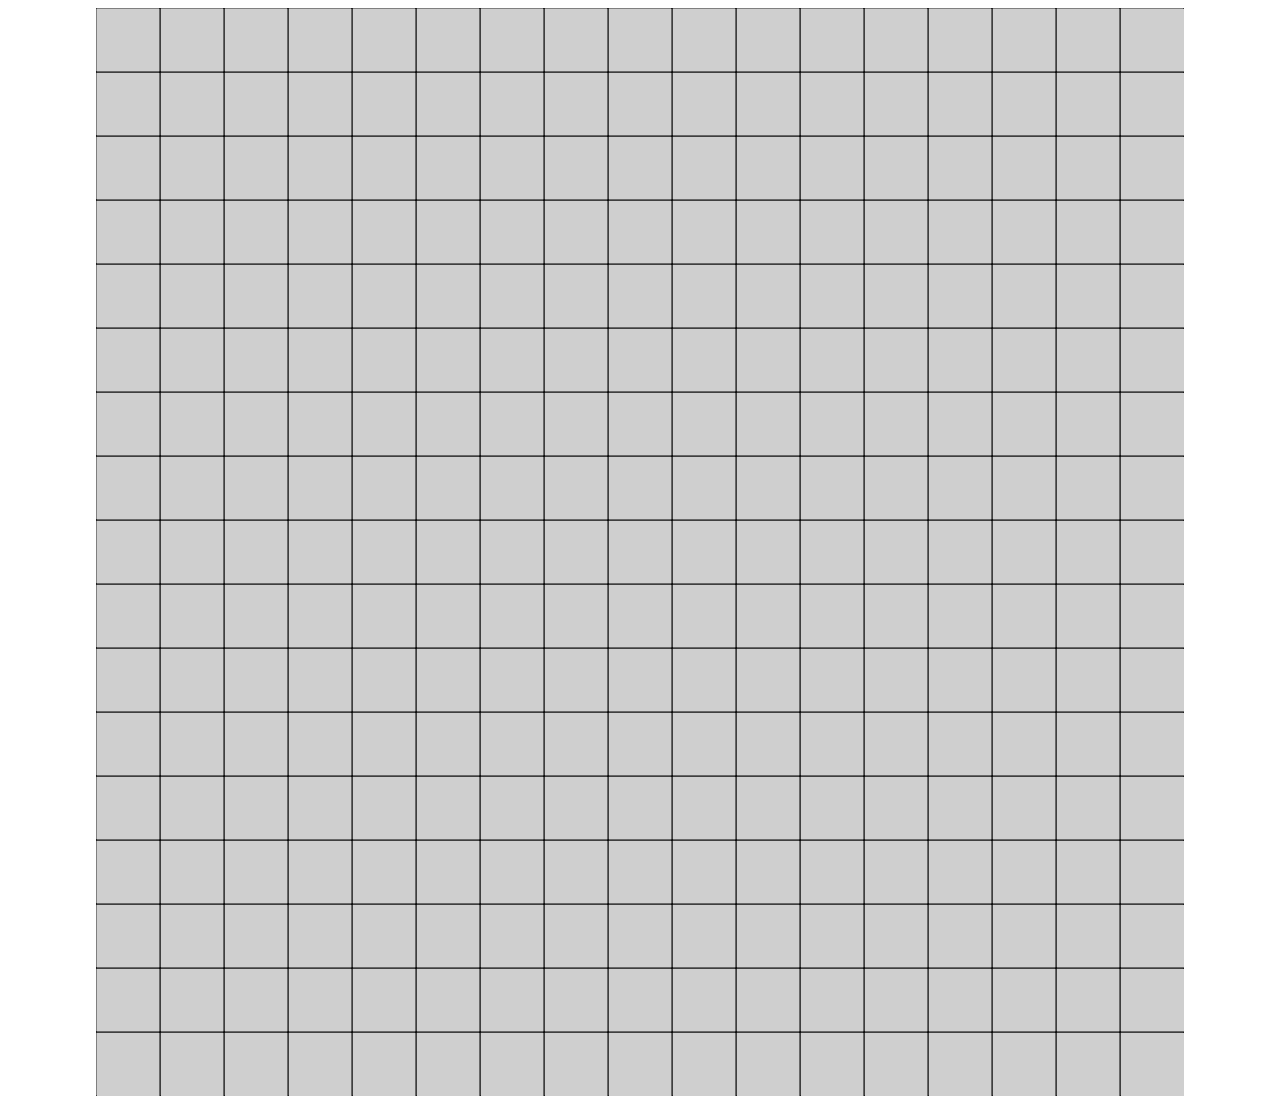
<file: browser minesweeper/index.html>
<!doctype html>
<html lang="en">
	<head>
	<meta charset="UTF-8"/>
	<style>
		#c{display:block;margin:auto;position:relative;}
		</style>
	</head>
	<body>
		<canvas id="c"></canvas>
		<script src="script.js"></script>
	</body>
</html>
</file>
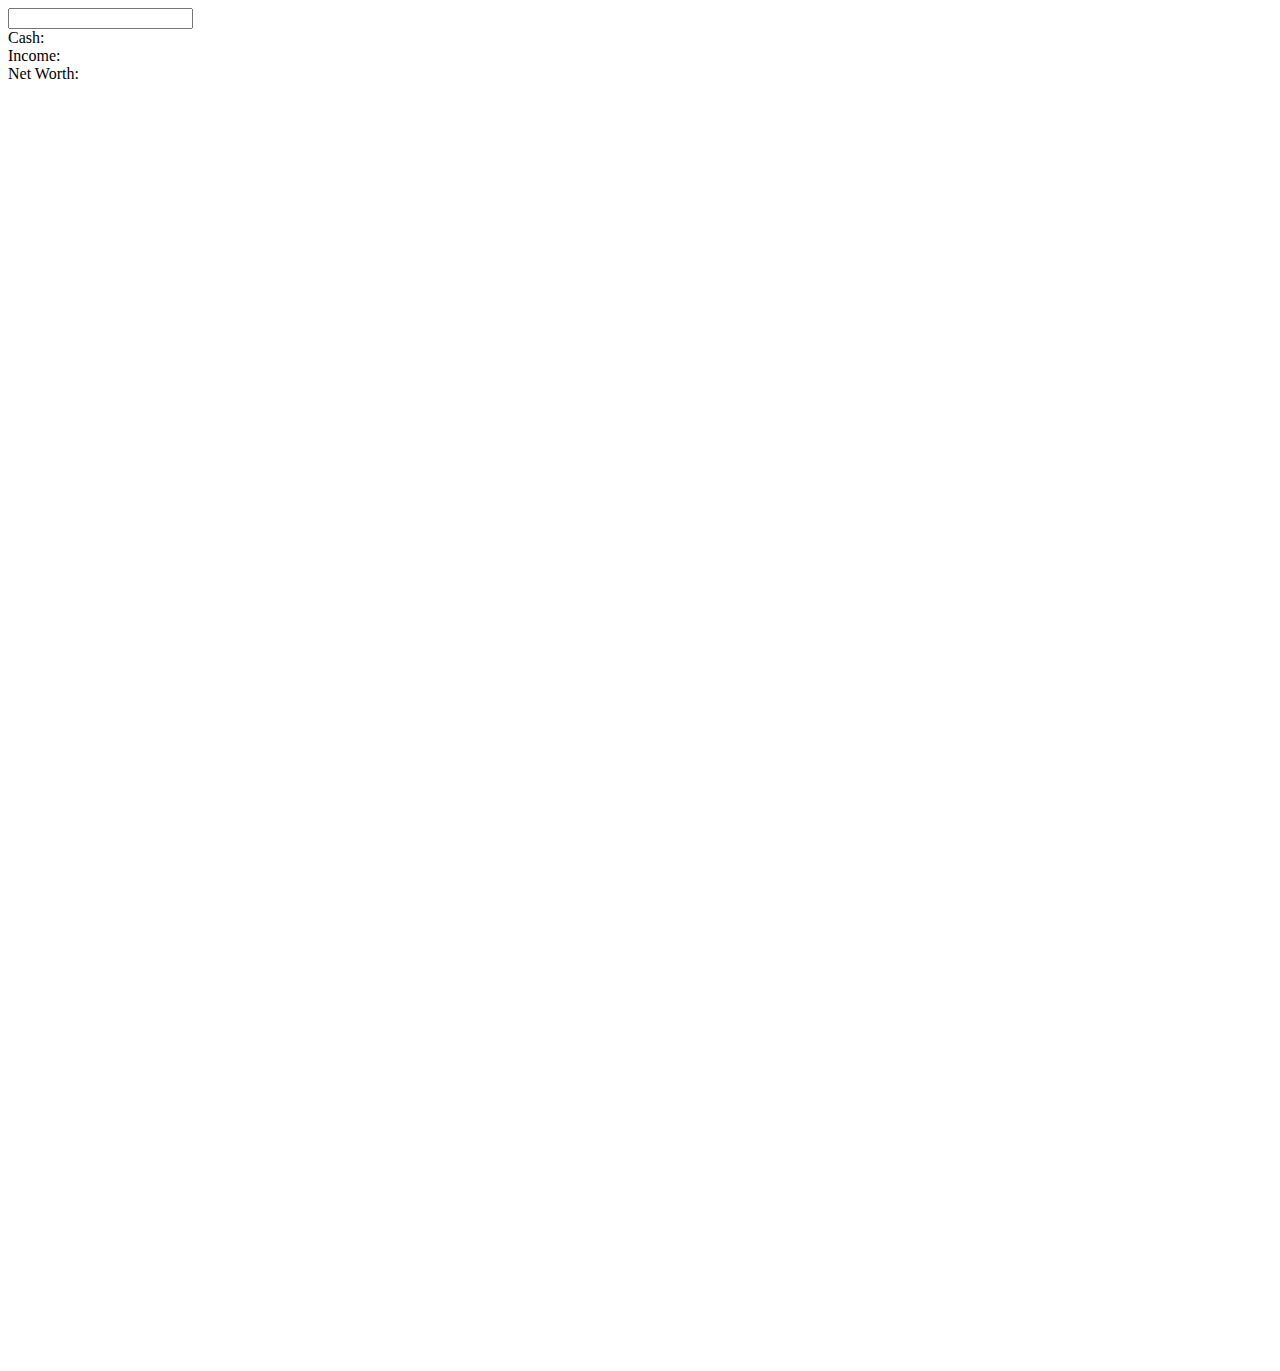
<file: return_on_investment_card_game/index.html>
<!doctype html>
<html>
	<head>
		<script src="https://ajax.googleapis.com/ajax/libs/jquery/3.5.1/jquery.min.js"></script>
		<script src="hard_values.js"></script>
		<script src="complogic.js"></script>
		<script src="functions.js"></script>
		<script src="player.js"></script>
		<script src="assets.js"></script>
		<script src="main.js"></script>
		<link rel="stylesheet" href="main.css">
		<meta charset="utf-8"></meta>
		<title>ROI</title>
	</head>
	<body>
		<div class="scores">
			<div class="player" player=0 style="display: inline-block; position: relative; width: 24%;">
				<div class="name"><input></div>
				<div>
					<div class="detail-label">Cash: </div>
					<div class="cash detail-label"></div>
				</div>
				<div>
					<div class="detail-label">Income: </div>
					<div class="income detail-label"></div>
				</div>
				<div>
					<div class="detail-label">Net Worth: </div>
					<div class="net-worth detail-label"></div>
				</div>
			</div>
		</div>
		<div id="main-scroll" style="height: 80em; overflow-y: scroll;">
			<div id="scroll-content">

			</div>
		</div>
		<div class="screen-filter" style="display: none;"></div>
		<div class="end-turn-screen-parent modal-wrapper" style="display: none;">
			<div style="position: relative; width: 100%; height: 100%;">
				<div class="end-turn-screen">
					<h3>End of Turn Report</h3>
					<div class='interest-report'></div>
					<div>Asset Income: <span class="asset-income"></span></div>
					<div>Total Income: <span class="total-income"></span></div>
					<div>End Balance: <span class="balance"></span></div>
					<div class="end-turn-asset-list"></div>
					<div style="text-align:center; margin: 10px;">
						<div class="btn final-end-turn">Done</div>
					</div>
				</div>
			</div>
		</div>
		<div class="modal-wrapper trade-dialog" style="display: none;">
			<div style="position: relative; width: 100%;">
				<div class="trade-screen">
					<div style="text-align: center;">
						<div style="display: inline-block; width: 40%; position: relative; margin: auto">
							<div class="trade-left-player-name"></div>
						</div>
						<div style="display: inline-block; width: 40%; position: relative; margin: auto">
							<div class="trade-right-player-name"></div>
						</div>
					</div>
					<div style="text-align: center;">
						<div class="trade-asset-list trade-left"></div>
						<div class="trade-asset-list trade-right"></div>
					</div>
					<div style="text-align: center;">
						<div style="display: inline-block; position: relative; width: 40%;">Cash <input id="left-money-offer"></div>
						<div style="display: inline-block; position: relative; width: 40%;">Cash <input id="right-money-offer"></div>
					</div>
					<div style="text-align: center;">
						<div class="btn trade-propose">Complete Trade</div>
						<div class="btn trade-cancel">Cancel</div>
					</div>
				</div>
			</div>
		</div>
		<div class="modal-wrapper obs-dialog" style="display: none;">
			<div style="position: relative; width: 100%;">
				<div class="obs-screen">
					<div style="text-align: center;">
						<div class="asset-list-self"></div>
						<div class="btn check-combo">Form Combo</div>
						<div class="btn self-observe-exit">Exit</div>
					</div>
				</div>
			</div>
		</div>
		<div class="modal-wrapper obs-dialog-detail" style="display: none;">
			<div style="position: relative; width: 100%;">
				<div class="obs-screen-detail">
						<table style="text-align: right; margin: auto;">
							<tr><td style="padding: 5px;">Asset Value</td><td class="asset-val" style="padding: 5px;"></td></tr>
							<tr><td style="padding: 5px;">Base ROI</td><td class="asset-base-roi" style="padding: 5px;"></td></tr>
							<tr><td style="padding: 5px;">Projected Asset ROI</td><td class="asset-roi-p" style="padding: 5px;"></td></tr>
							<tr><td style="padding: 5px;">Projected Asset ROI (cash)</td><td class="asset-roi-c" style="padding: 5px;"></td></tr>
							<tr><td style="padding: 5px;">Asset Average %</td><td class="asset-average-p" style="padding: 5px;"></td></tr>
							<tr><td style="padding: 5px;">Asset Average $</td><td class="asset-average-c" style="padding: 5px;"></td></tr>
							<tr><td style="padding: 5px;">Total Earnings</td><td class="asset-total" style="padding: 5px;"></td></tr>
						</table>
						<hr>
						<div style="height: 45%; overflow-y: scroll;">
						<table class="asset-history-list" style="width: 75%; background: white; border: 1px solid black; margin-left: auto; margin-right: auto;">
						</table>
						</div>
						<div class="btn self-observe-exit-2" style="margin-top: 10px;">Exit</div>
				</div>
			</div>
		</div>
	</body>
</html>
</file>
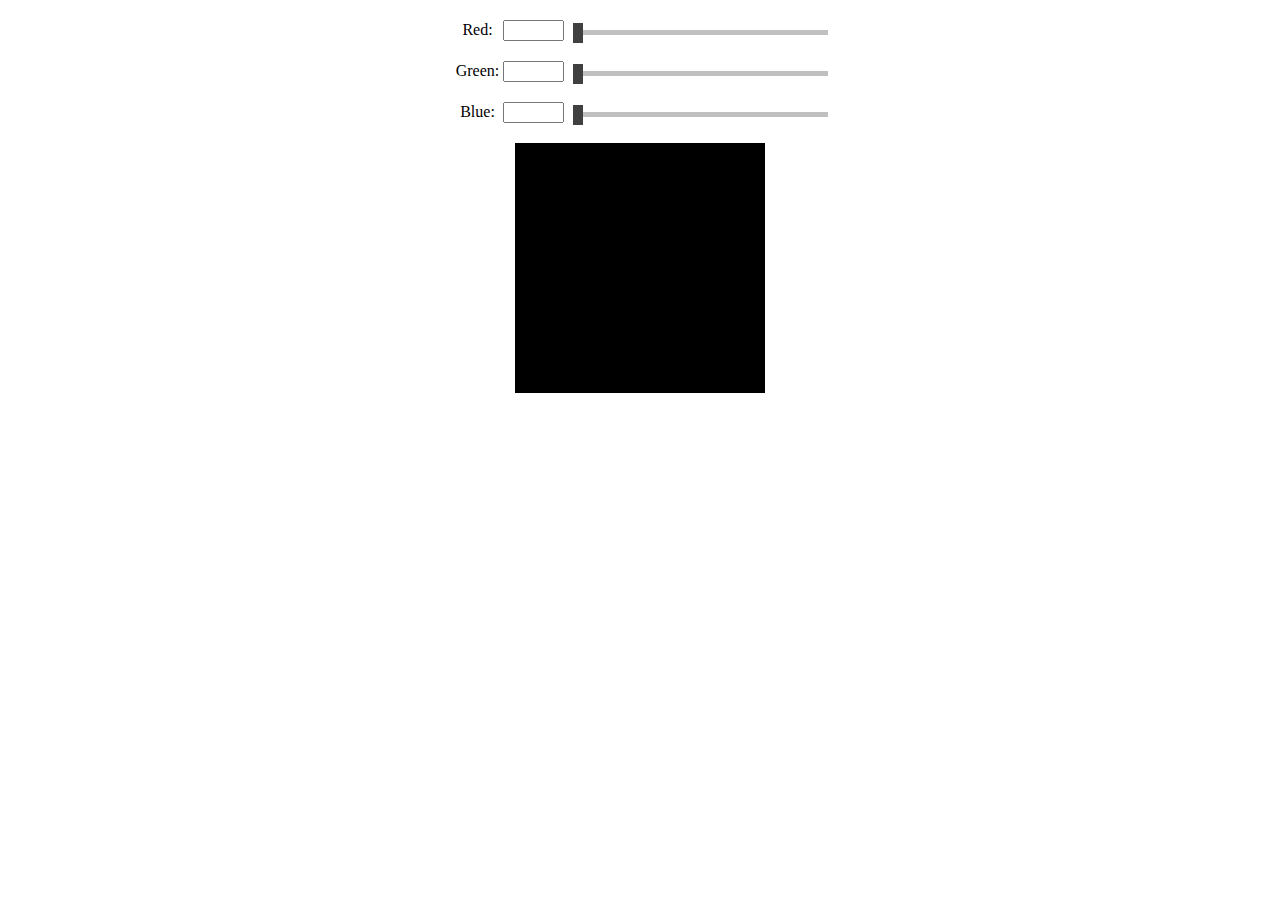
<file: RGB selector.html>
<!doctype html>
<html>
	<head>
		<meta charset="UTF-8"/>
		<style>
			.infobar{
				position:relative;
				display:block;
				text-align:center;
				margin-top:20px;
			}
			.innerBar{
				display:inline;
			}
			.bar{
				margin-left:20px;
				position:relative;
				display:inline-block;
				width:255px;
				height:5px;
				background:rgb(192,192,192);
				cursor:pointer;
			}
			.slider{
				position:absolute;
				height:20px;
				width:10px;
				top:-7px;
				background:rgb(64,64,64);
				cursor:pointer;
				left:0;
			}
			#color{
				display:block;
				position:relative;
				margin:20px auto;
				width:250px;
				height:250px;
				background:black;
			}
			.num{width:4em;}
			.Name,.input{
				display:inline-block;
			}
			.Name{width:50px;}
			.input{width:50px;}
		</style>
	</head>
	<body id="body">
		<div class="infobar"><div class="innerBar"><div class="Name">Red:</div><div class="input"><input max=255 min=0 class="num" id="r_in" type = "number"/></div><div class="bar" id="red"><div class="slider" id="r"></div></div></div></div>
		<div class="infobar"><div class="innerBar"><div class="Name">Green:</div><div class="input"><input max=255 min=0 class="num" id="g_in" type = "number"/></div><div class="bar" id="green"><div class="slider" id="g"></div></div></div></div>
		<div class="infobar"><div class="innerBar"><div class="Name">Blue:</div><div class="input"><input max=255 min=0 class="num" id="b_in" type = "number"/></div><div class="bar" id="blue"><div class="slider" id="b"></div></div></div></div>
		<div id="color"></div>
		<script>
			var red = document.getElementById('r');
			var green = document.getElementById('g');
			var blue = document.getElementById('b');
			var bars = document.getElementsByClassName("bar");
			var mouseDown = false;
			var interval;
			var selected;
			document.getElementById("r_in").addEventListener("input",inputChange);
			document.getElementById("g_in").addEventListener("input",inputChange);
			document.getElementById("b_in").addEventListener("input",inputChange);
			document.getElementById("body").addEventListener("mouseup",undrag);
			document.getElementById("body").addEventListener("mousemove",mouseMove);
			for (var i = 0; i < bars.length; i++)
			{
				bars[i].addEventListener("click",click);
				bars[i].addEventListener("mousedown",drag);
				
			}
			function inputChange(){
				var value = this.value;
				if (value < 0)
					value = 0;
				if (value > 255)
					value = 255;
				getPartner(this).slider.style.left = value + "px";
				setBoxColor();
			}
			function getPartner(element)
			{
			var target,slider,input;
				switch(element.id)
				{
					case "r":
					case "red":
					case "r_in":
						target = document.getElementById("red");
						slider = document.getElementById("r");
						input = document.getElementById("r_in");
						break;
					case "g":
					case "green":
					case "g_in":
						target = document.getElementById("green");
						slider = document.getElementById("g");
						input = document.getElementById("g_in");
						break;
					case "b":
					case "blue":
					case "b_in":
						target = document.getElementById("blue");
						slider = document.getElementById("b");
						input = document.getElementById("b_in");
						break;		
				}
				return {bar:target, slider:slider};
			}
			function click(e){
				var pair = getPartner(e.target);
				var bar = pair.bar;
				var slider =  pair.slider;
				

				var block = bar.getBoundingClientRect();
				var x = e.pageX - block.left;
				slider.style.left = x + "px";
				setBoxColor();
				
			}
			function drag(e){
				mouseDown = true;
				selected = getPartner(e.target).slider;
			}
			function mouseMove(e){
				if (mouseDown)
				{	var slider = getPartner(selected).slider;
					var x = e.pageX - getPartner(selected).bar.getBoundingClientRect().left;
					if (x < 0)
						x = 0;
					if (x > 255)
						x = 255;
					slider.style.left = x + "px";
					setBoxColor();
				}
			}
			function undrag(){
				mouseDown = false;
			}
			function reset(value){
					if (value !== parseInt(value))
						value = 0;
					return value;
				}
			function setBoxColor(){
				var redVal = parseInt(document.getElementById("r").style.left);
				var greenVal = parseInt(document.getElementById("g").style.left);
				var blueVal = parseInt(document.getElementById("b").style.left);
				
				redVal = reset(redVal);
				greenVal = reset(greenVal);
				blueVal = reset(blueVal);
				document.getElementById("r_in").value = redVal;
				document.getElementById("g_in").value = greenVal;
				document.getElementById("b_in").value = blueVal;
				console.log("rgb(" + redVal + "," + greenVal + "," + blueVal + ")");
				document.getElementById("color").style.background = "rgb(" + redVal + "," + greenVal + "," + blueVal + ")";
			}
			
		</script>
	</body>
</html>
</file>
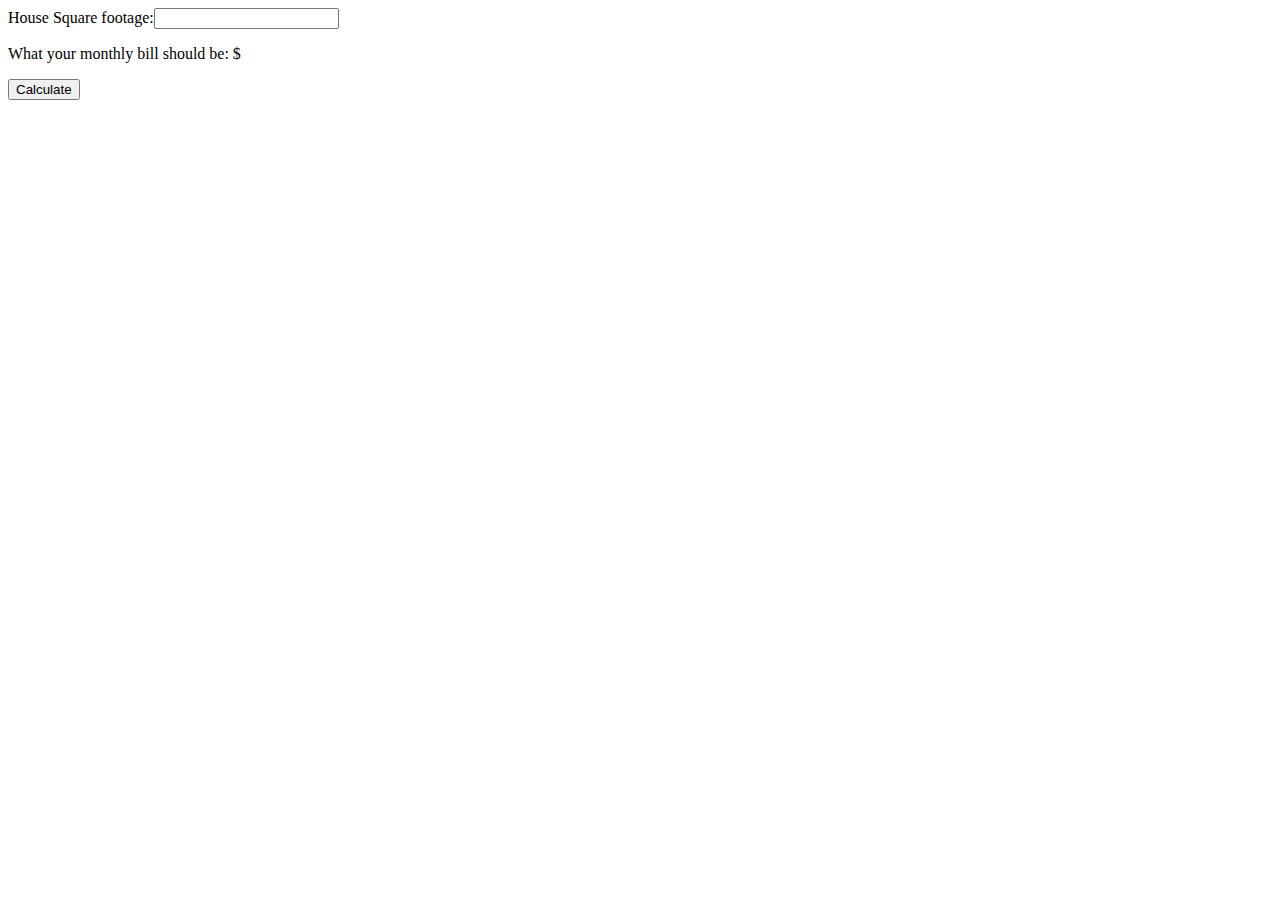
<file: physics game/bill.html>
<!doctype html>
	<head><title>Calculator</title></head>
	<body>House Square footage:<input id ="sqft" type="number"><p>What your monthly bill should be: $<span id="bill"></p><button id="button">Calculate</button>
	<script>
		function crunch(){
			var val = sqft.value;
			if (val < 500)
			{
				val *= .12;
			}
			else if (val > 499 && val < 1000)
			{
				val *= .1;
			}
			else if (val > 999 && val < 1500)
			{
				val *= .08;
			}
			else if (val > 1499 && val < 2000)
			{
				val *= .07;
			}
			else if (val > 1999 && val < 2500)
			{
				val *= .06;
			}
			else if (val > 2499 && val < 3000)
			{
				val *= .05;
			}
			else if (val > 2999 && val < 4000)
			{
				val *= .04;
			}
			else if (val > 4000)
			{
				val *= .035;
			}
			document.getElementById('bill').innerHTML = val;
		}
		var sqft = document.getElementById('sqft');
		sqft.addEventListener('change',crunch);
		document.getElementById('button').addEventListener('click',crunch);
	</script>
</body>
</html>
</file>
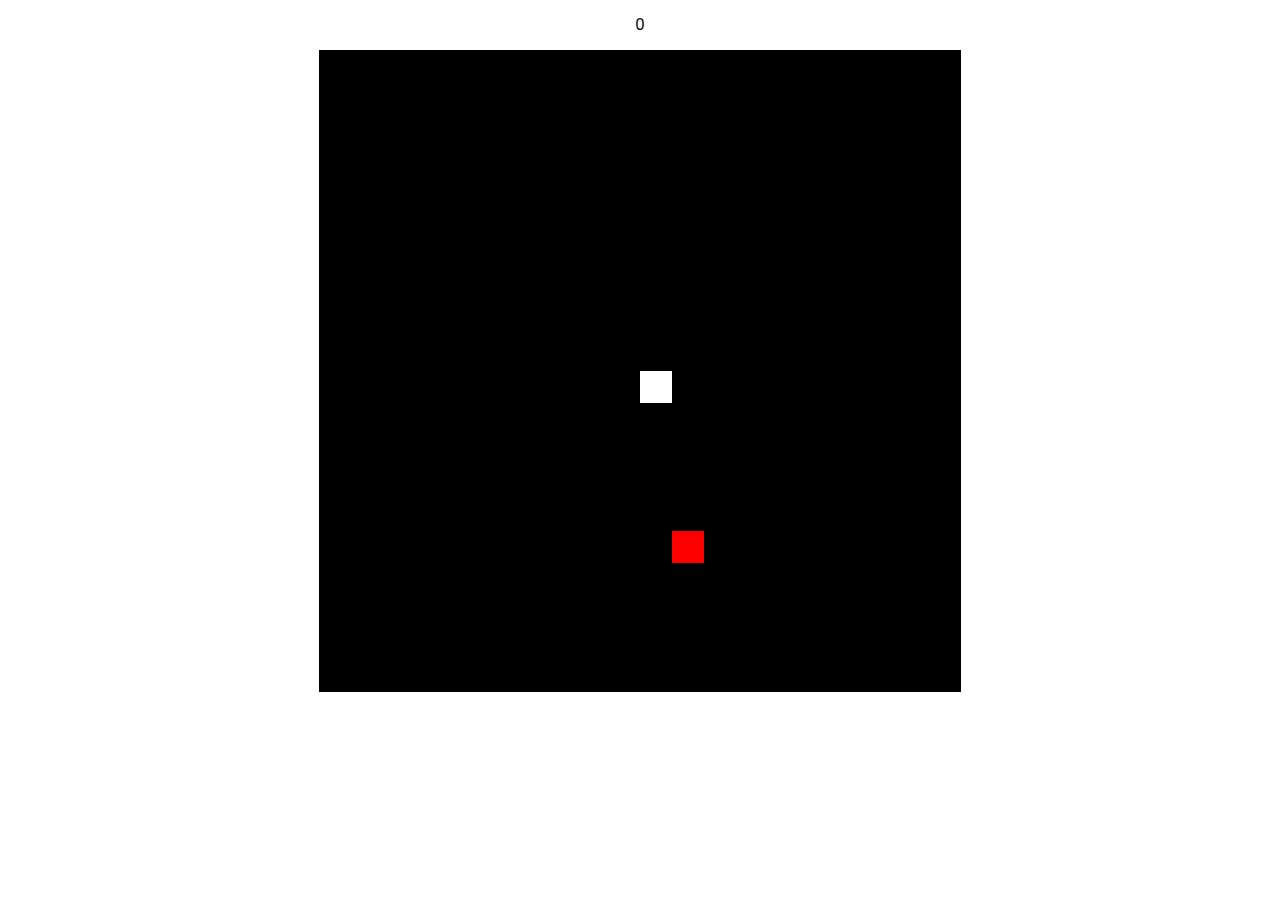
<file: snake game/snake.html>
<!doctype html>
<html>
	<head>
		<style>
			#score
			{
				text-align:center;
				font-family:Arial;
			}
			#canvas
			{
				display:block;
				margin:auto;
				border:1px solid black;
			}
		</style>
	</head>
	<body>			
		<p id="score">0</p>
		<canvas id="canvas"></canvas>
		<script src="script.js"></script>
	</body>
</html>
</file>
<file: return_on_investment_card_game/main.css>
.card-info
{
	display: inline-block;
	position: relative;
	width: 200px;
	height: 350px;
	margin: 20px;
	border: 1px solid black;
	text-align: center;
	transition: background 0.8s;
	user-select: none;
	cursor:pointer;
	padding: 20px;
	border-radius: 5px;
	background:lightgray;
}

.card-info-mini
{
	width: 100px;
	height: 175px;
	padding: 10px;
}

.btn
{
	width: 60px;
	margin: auto;
	border: 1px solid black;
	transition: background 0.8s;
	text-align: center;
	padding:10px 0;
	border-radius:5px;
	user-select: none;
	cursor: pointer;
}

.card-selected>.card-info-rank
{
	color: green;
}

.card-selected
{
	animation: dropcard reverse;
	animation-fill-mode: forwards;
}
	

.btn:hover
{
	background: gray;
}

.card-info-parent
{
	display: block;
	position: relative;
	margin: auto;
	text-align: center;
}

.card-info-sold
{
	position: absolute;
	cursor: default;
	background:lightgray;
	animation: soldcard 1s linear;
}

.screen-filter
{
	background: black;
	opacity: 0.333;
	position: fixed;
	top: 0;
	bottom: 0;
	left: 0;
	right: 0;
}

.modal-wrapper
{
	position: absolute;
	top: 5vh;
	height: 80vh;
	width: 100%;
}

.end-turn-screen, .trade-screen, .obs-screen, .obs-screen-detail
{
	display: block;
	position: relative;
	width: 75%;
	height: 100%;
	background: lightgray;
	margin: auto;
	border: 1px solid black;
	border-radius: 15px;
	padding: 10px;
}

.end-turn-screen-slide-in
{
	animation: menu 1s;
}

.end-turn-screen-slide-out
{
	animation: menu 0.4s linear reverse;
}

.end-turn-asset-list
{
	height: 60%;
	overflow-y: scroll;
	background: white;
}

.drop-card
{
	animation: dropcard 0.2s;
}

.card-roi-text
{
	font-size: 22px;
}

.floating-money-wrapper
{
	position:absolute;
}

.floating-money
{
	animation: payfloat;
	position: relative;
}

.new-card
{
	animation: card_slide 0.8s;
}

.trade-asset-list
{
	display: inline-block;
	border: 1px solid black;
	width: 45%;
	height: 400px;
	background: white;
	overflow-y: scroll;
	position: relative;
}

.player
{
	cursor: pointer;
}

.trade-considering
{
	animation: dropcard reverse;
	animation-fill-mode: forwards;
	background: white;
}

.trade-considering:hover
{
	background: lightgray;
}

.asset-list-self
{
	border: 1px solid black;
	background: white;
	min-height: 700px;
	overflow: scroll;
}

.detail-label
{
	width: 48%;
	display: inline-block;
	position: relative;

}

@keyframes dropcard
{
	0%
	{
		transform: scale(1.2, 1.2);
	}
	
	100%
	{
		transform: scale(1, 1);
	}
}

@keyframes card_slide
{
	0%{
		top: -600px;
	}
	100%
	{
		top: 0px;
	}
}

@keyframes menu
{
	0%
	{
		top: -1000px;
	}
	
	100%
	{
		top: 0px;
	}
}

@keyframes payfloat
{
	0%
	{
		opacity:1;
		top:0;
	}
	
	100%;
	{
		opacity:0;
		top:-80px;
	}
}

@keyframes soldcard
{
	0%
	{
		transform: rotate(0deg);
	}
	
	45%
	{
		transform: rotate(-30deg);
	}
	
	
	
	100%
	{
		top: 1000px;
		transform: rotate(-10deg);
	}
		
}
</file>
